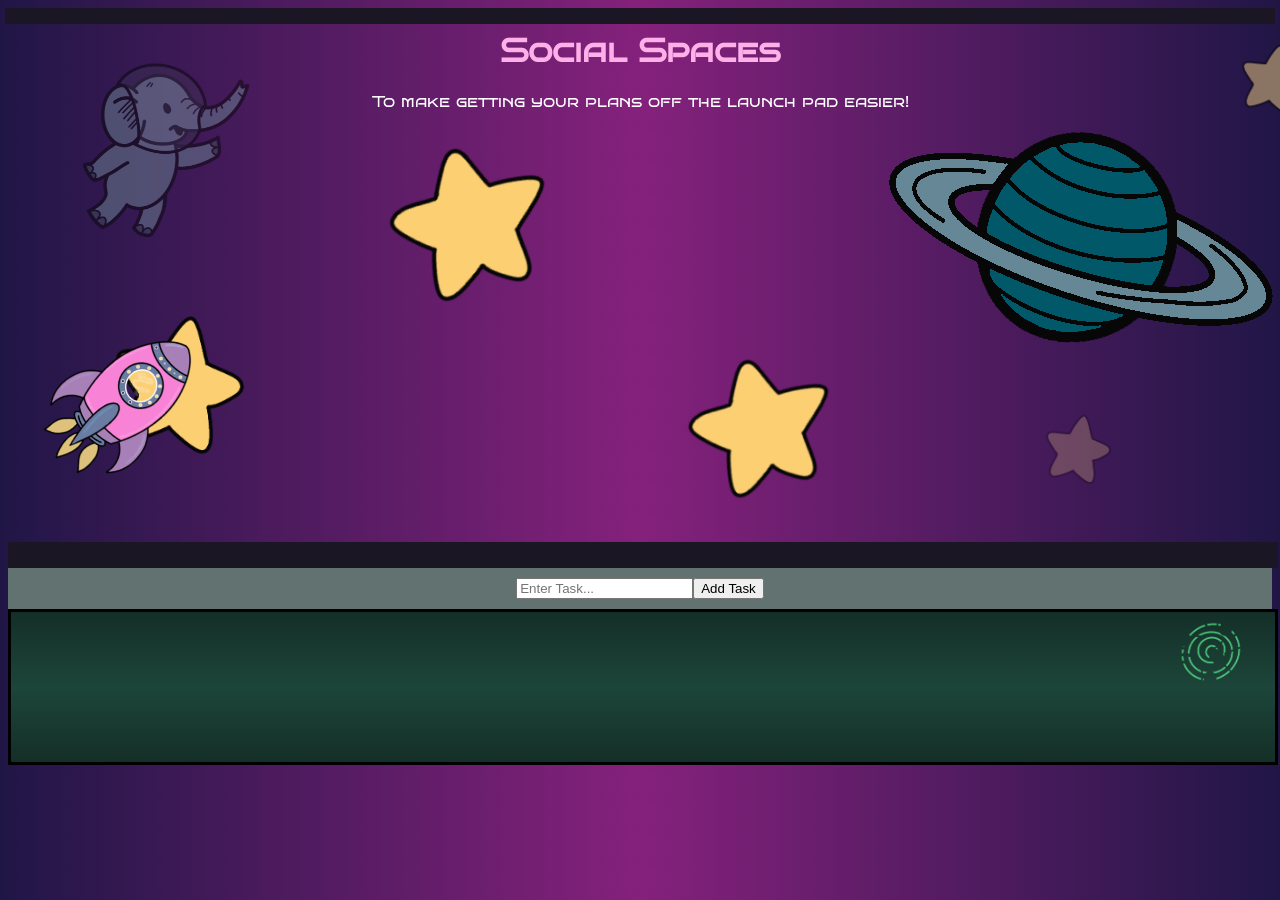
<file: index.html>
<!DOCTYPE html>
<html lang="en">
  <head>
    <meta charset="UTF-8" />
    <meta http-equiv="X-UA-Compatible" content="IE=edge" />
    <meta name="viewport" content="width=device-width, initial-scale=1.0" />
    <!-- Define your CSS file here so you can style your HTML -->
    <link rel="stylesheet" href="index.css" />
    <title>Home</title>
  </head>
  <body>
    <div class="container">
      <div id="blank-color">
      <h1 id="title">Social Spaces</h1>
      <div id = "description">
        <p>To make getting your plans off the launch pad easier!</p>
      </div>
      
      <div class="spacepic">
        <img src="/images/Untitled_Artwork.webp" alt="galactic flight">
      </div>

      <div class="ship" id="ship">
        <img src="/images/ship.png" style="width:150px; height:auto;" alt="spaceship">
      </div>

      <div class="tuffy">
        <img src="/images/Tuffy.png" style="width:200px; height:auto;" alt="astronaut Tuffy">
      </div>

      <div class="star1">
        <img src="/images/star.png" style="width:100px; height:auto;" alt="star">
      </div>

      <div class="star2">
        <img src="/images/star.png" style="width:100px; height:auto;" alt="star">
      </div>

      <div class="decal">
        <img src="/images/decal.png" style="width:75px; height:auto;" alt="decal">
      </div>

      <!--
      <div id="success" style="display:none; text-align: center; margin-top: 20px;">
        <img id="successImg" src="/images/success.png" style="display:none" alt="Mission Accomplished">
        <p style="font-size: 1.5em; font-weight: bold; color: #4CAF50;">Mission accomplished! 🚀 Restart and clear tasks?</p>
        <button id="restartButton" style="padding:10px 20px; margin-top:10px"> Restart Mission</button>
      </div>-->
      

      <div id="blank-color-2"></div>

      <div class = "taskClass">
        <input type="text" id="taskText" placeholder="Enter Task...">
        <button id="add-task">Add Task</button>
      </div>

      <div id="blank-color-3"></div>

      <div class="todoTask" id="todoTask"></div>
      
      <script src="task.js"></script>
    </div>
  </body>
</html>
</file>
<file: index.css>
/* Add your font via Google Font */
@import url("https://fonts.googleapis.com/css2?family=Rubik:wght@400;500;600;700&display=swap");

/* Add your font via Google Font */
@import url('https://fonts.googleapis.com/css2?family=Bruno+Ace+SC&display=swap');

/* CSS Reset. You don't need to understand these.
 * They're only here to make CSS consistent across all browsers. */
@import url("https://necolas.github.io/normalize.css/8.0.1/normalize.css");

html {
  background: radial-gradient(circle, #85217c,#201646);
  font-family: "Bruno Ace SC", sans-serif;
}

.container {
  display: flex;
  align-items: center;
  justify-content: center;
  flex-direction: column;
}

/*the task addition bar*/
.taskClass {
  display: flex;
  justify-content: center;
  align-items: center;
  padding-top: 10px;
  padding-bottom: 10px;
  background: rgb(98, 114, 112);
}

/*top window frame*/
#blank-color{
  width: 100%; height: 10px;
  border-style: solid;
  border-color: #1b1623;
  background-color: #1b1623;
}

/*bottom window frame*/
#blank-color-2{
  width: 100%; height: 20px;
  border-style: solid;
  border-color: #1b1623;
  background-color: #1b1623;
}

#title {
  text-align: center;
  color: #ffb0e9;
}

#description {
  text-align: center;
  color: white;
}

/*path image for ship to travel*/
.spacepic {
  display: flex;
  justify-content: center;
  align-items: center;
  width: 10%;
  height: auto;
  display: block;
  margin-bottom: -30px;
  margin-top:-30px;
}

/*ship*/
.ship {
  position:absolute;
  top:250px; /* Adjust - up or down*/
  left:5%; /* adjust - left right*/
  width: 25px;
  z-index:2;
  transform: translate3d(0,0,0);
  rotate: 50deg;
  transition: left 1s ease, top 1s ease, transform 1s ease;
}

/*astronaut tuffy*/
.tuffy {
  position:absolute;
  opacity: .5;
  top:50px; /* Adjust - up(decrease) or down(increase)*/
  left:5%; /* adjust - left(decrease) right(increase)*/
  z-index:2;
  transform: translate3d(0,0,0);
  transition: all 1s ease;
  animation: floating 10s infinite;
}

/*top star*/
.star1 {
  position:absolute;
  opacity: .5;
  top:30px; /* Adjust - up(decrease) or down(increase)*/
  left:1220px; /* adjust - left(decrease) right(increase)*/
  z-index:2;
  transition: all .5s ease;
}

/*bottom star*/
.star2 {
  position:absolute;
  opacity: .25;
  top:400px; /* Adjust - up(decrease) or down(increase)*/
  left:80%; /* adjust - left(decrease) right(increase)*/
  z-index:2;
  transition: all 1s ease;
}

/*unidentified decal*/
.decal {
  position:absolute;
  top:620px; /* Adjust - up(decrease) or down(increase)*/
  left:92%; /* adjust - left(decrease) right(increase)*/
  z-index:2;
  transition: all 1s ease;
}

/*success
.successImg {
  position:absolute;
  top:150px;
  left:37%;
  width: 120px;
}
*/

.star1:hover {
  transform: rotate(100deg);
}

.star2:hover {
  transform: rotate(-100deg);
}

.ship:hover {
  animation: idle 0.5s infinite;
}

/*the task screen*/
.todoTask {
  display: flex;
  justify-content: center;
  align-items: center;
  font-size: 30px;
  color:rgb(107, 255, 211);
  text-shadow: 0 0 30px rgba(226, 255, 246, 0.858);
  flex-direction: column;
  background: linear-gradient(to bottom, rgb(20, 47, 39), rgb(29, 69, 57), rgb(20, 47, 39));
}

/*when a task has been completed*/
.completed {
  text-decoration: line-through;
  color: rgb(17, 32, 27);
  text-shadow: 0 0 50px rgba(226, 255, 246, 0.13);
}

/*for when no tasks have been added*/
#blank-color-3{
  width: 100%; height: 150px;
  border-style: solid;
  background: linear-gradient(to bottom, rgb(20, 47, 39), rgb(29, 69, 57), rgb(20, 47, 39));
}

/*button affect*/
#add-task:hover {
  cursor: pointer;
  box-shadow: 0 0 30px rgb(107, 255, 211);
}

/*bounce animation*/
@keyframes idle {
  0%, 100% {
    transform: translateY(0px)
  }
  25%{
    transform: translate3d(2px,0px,0px)
  }
  50%{
    transform: translate3d(4px,5px,0px)
  }
  75%{
    transform: translate3d(2px,0px,0px)
  }
}

/*floating animation*/
@keyframes floating {
  0%, 100% {
    transform: translateY(0px)
    rotate(0deg)
  }
  25%{
    transform: translate3d(2px,10px,0px)
    rotate(15deg)
  }
  50%{
    transform: translate3d(5px,15px,0px)
    rotate(50deg)
  }
  75%{
    transform: translate3d(2px,10px,0px)
    rotate(25deg)
  }
}
</file>
